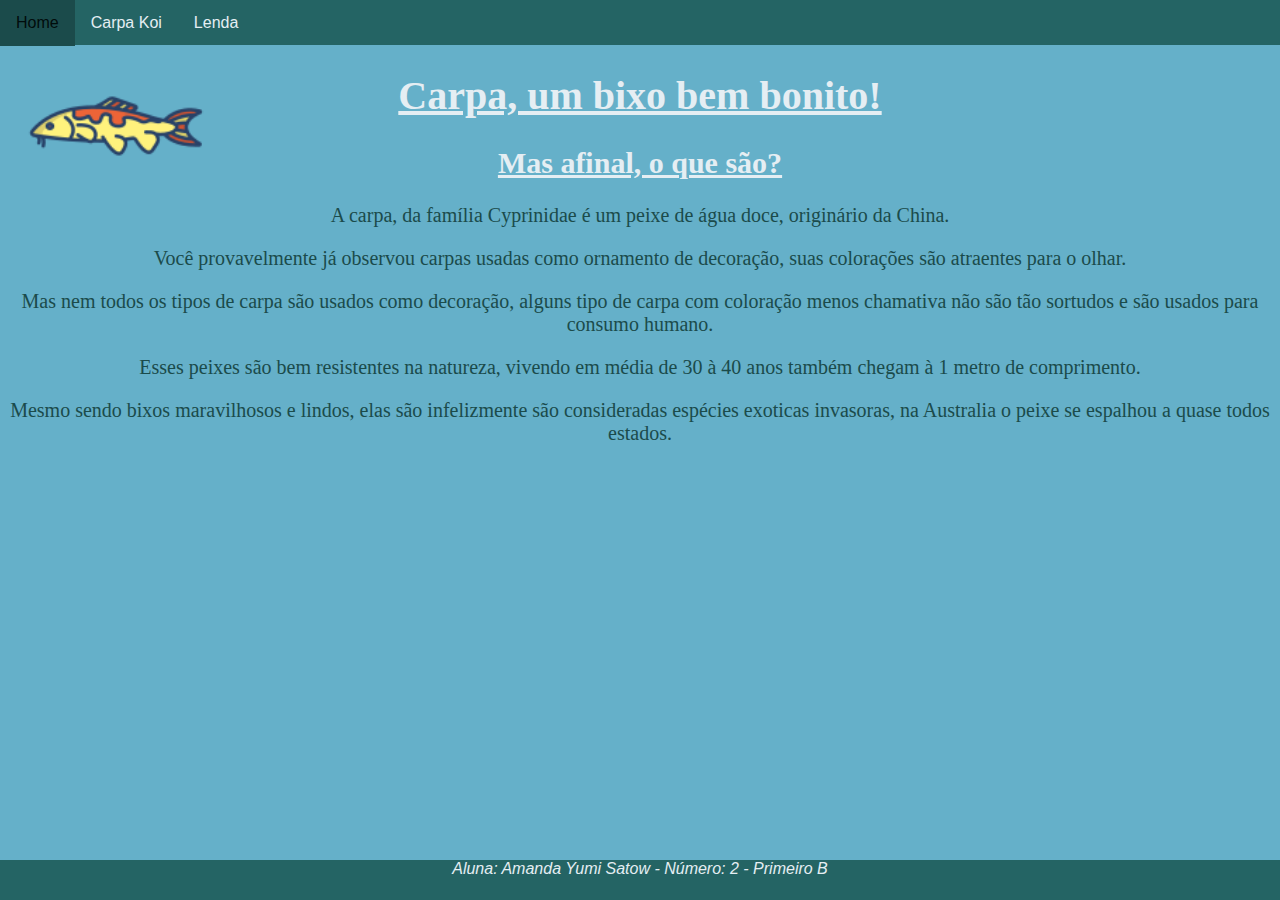
<file: index.html>
<!DOCTYPE html>
<html lang="pt-br" dir="ltr">
  <head>
    <meta charset="utf-8">
    <title>Carpas</title>
    <link rel="stylesheet" href="estilo.css">
  </head>
  <body>
    <div class="menuPrincipal">
      <nav>
          <ul>
              <li><a href="index.html">Home</a></li>
              <li><a href="página01.html">Carpa Koi</a></li>
              <li><a href="página02.html">Lenda</a></li>
          </ul>
      </nav>
  </div>

  <div class="boxcarpa1">
<img id="carpa1" src="carpa1.png" alt="">
  </div>
  
  <div class="conteudo">
<h1>Carpa, um bixo bem bonito! </h1>
<h2>Mas afinal, o que são?</h2>
<p>  A carpa, da família Cyprinidae é um peixe de água doce, originário da China.</p>
<p>Você provavelmente já observou carpas usadas como ornamento de decoração, suas colorações são atraentes para o olhar.</p>
<p>Mas nem todos os tipos de carpa são usados como decoração, alguns tipo de carpa com coloração menos chamativa não são tão sortudos e são usados para consumo humano.</p>
<p>Esses peixes são bem resistentes na natureza, vivendo em média de 30 à 40 anos também chegam à 1 metro de comprimento.</p>
<p>Mesmo sendo bixos maravilhosos e lindos, elas são infelizmente são consideradas espécies exoticas invasoras, na Australia o peixe se espalhou a quase todos estados.</p>
</div>

  <div class="rodape">
Aluna: Amanda Yumi Satow - Número: 2 - Primeiro B
  </div>
    
  </body>
</html>
</file>
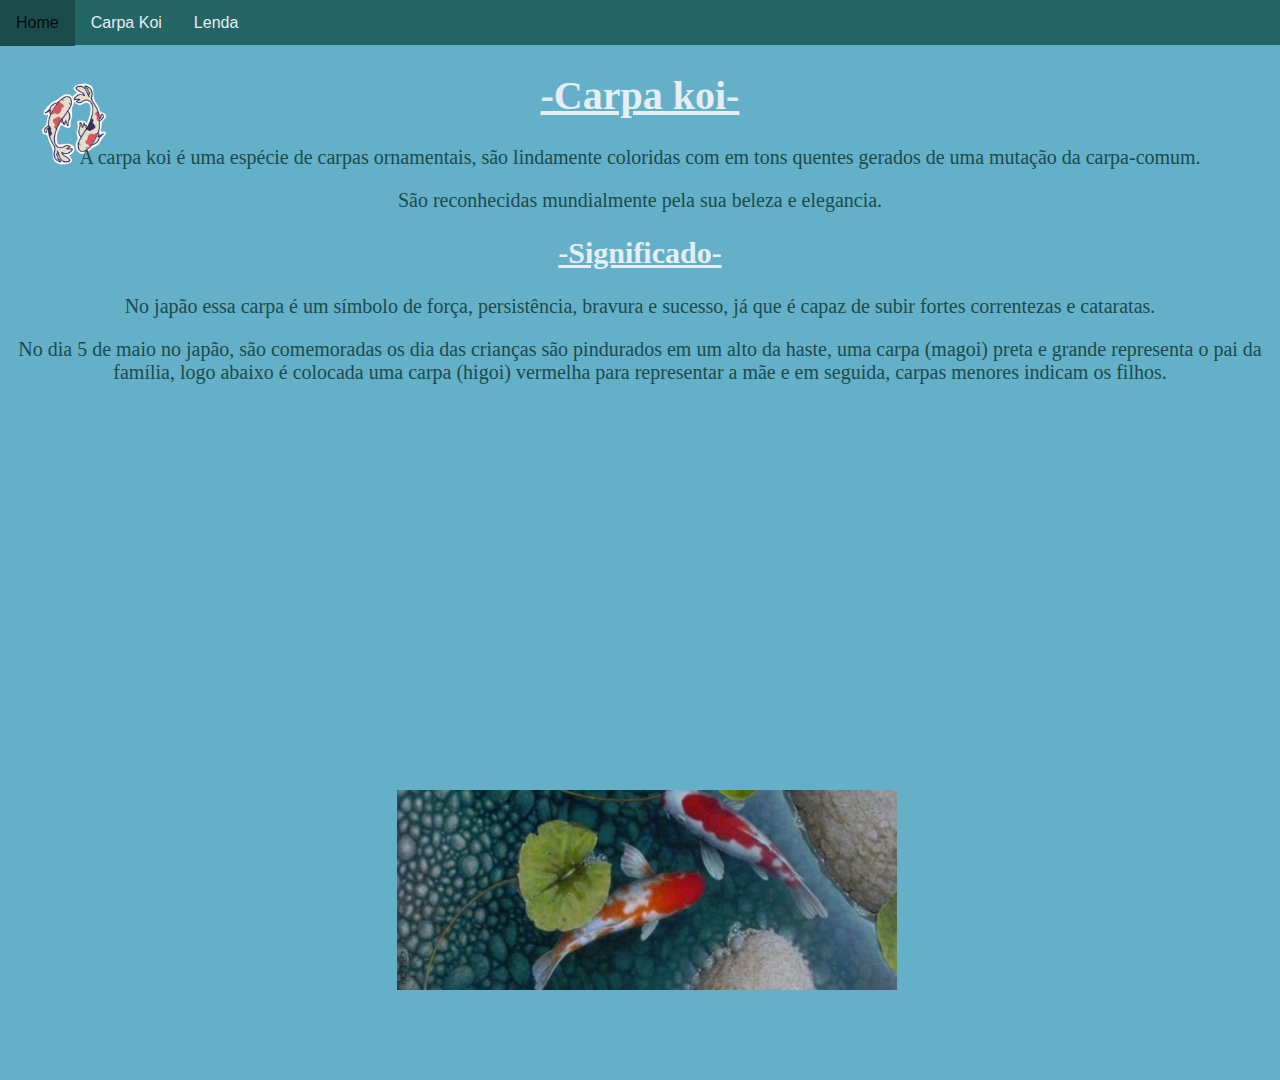
<file: página01.html>
<!DOCTYPE html>
<html lang="pt-br">
<head>
    <meta charset="UTF-8">
    <meta http-equiv="X-UA-Compatible" content="IE=edge">
    <meta name="viewport" content="width=device-width, initial-scale=1.0">
    <title>Sobre a carpa koi - Significado</title>
    <link rel="stylesheet" href="estilo.css">
</head>
<body>
    <div class="menuPrincipal">
        <nav>
            <ul>
                <li><a href="index.html">Home</a></li>
                <li><a href="página01.html">Carpa Koi</a></li>
                <li><a href="página02.html">Lenda</a></li>
            </ul>
        </nav>
    </div>
    <div class="boxPeixe"> 
        <img id="peixe" src="peixe.png" alt="">    
    </div>

    <div class="conteudo01">
<h1>-Carpa koi-</h1>
<p>A carpa koi é uma espécie de carpas ornamentais, são lindamente coloridas com em tons quentes gerados de uma mutação da carpa-comum.</p>
<p>São reconhecidas mundialmente pela sua beleza e elegancia.</p>
<h2>-Significado-</h2>
<p>No japão essa carpa é um símbolo de força, persistência, bravura e sucesso, já que é capaz de subir fortes correntezas e cataratas.</p>
<p>No dia 5 de maio no japão, são comemoradas os dia das crianças são pindurados em um alto da haste, uma carpa (magoi) preta e grande representa o pai da família, logo abaixo é colocada uma carpa (higoi) vermelha para representar a mãe e em seguida, carpas menores indicam os filhos.</p>
    </div>

 <div><img id="koipond2" src="koipond2.jpg" alt="">
</div>
<div class="help" >easteregg oooo</div>

</body>
</html>
</file>
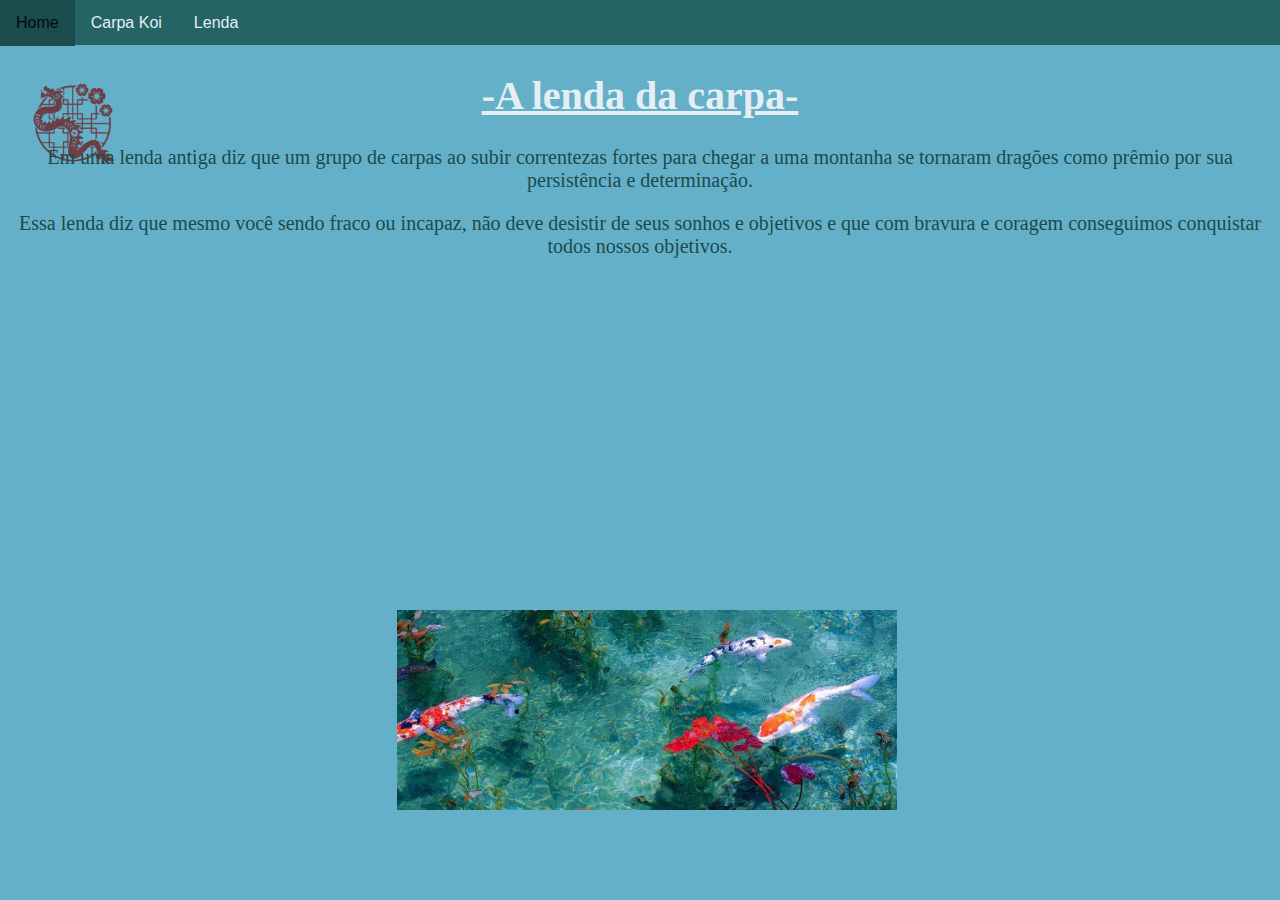
<file: página02.html>
<!DOCTYPE html>
<html lang="pt-br">
<head>
    <meta charset="UTF-8">
    <meta http-equiv="X-UA-Compatible" content="IE=edge">
    <meta name="viewport" content="width=device-width, initial-scale=1.0">
    <title>Lenda da carpa</title>
    <link rel="stylesheet" href="estilo.css">
</head>
<body>
    <div class="menuPrincipal">
        <nav>
            <ul>
                <li><a href="index.html">Home</a></li>
                <li><a href="página01.html">Carpa Koi</a></li>
                <li><a href="página02.html">Lenda</a></li>
            </ul>
        </nav>
    </div>
    <div class="boxDragao"> 
        <img id="dragao" src="dragao.png" alt="">    
    </div>

    <div class="conteudo02">
<h1>-A lenda da carpa-</h1>
<p>Em uma lenda antiga diz que um grupo de carpas ao subir correntezas fortes para chegar a uma montanha se tornaram dragões como prêmio por sua persistência e determinação.</p>
<p>Essa lenda diz que mesmo você sendo fraco ou incapaz, não deve desistir de seus sonhos e objetivos e que com bravura e coragem conseguimos conquistar todos nossos objetivos.</p>
    </div>

    <img id="koipond" src="koipond.png" alt="">
    
</body>
</html>
</file>
<file: estilo.css>
body{
  background: #65b0c9;
  margin: 0;
  padding: 0;
}

h1 {
  text-align: center;
  color: rgb(229, 238, 243);
  text-decoration: underline;
}

h2 {
  text-align: center;
  color: rgb(229, 238, 243);
  text-decoration: underline;
}

.caixa1 {
  background: rgb(229, 238, 243);
  position: absolute;
  height: 200px;
width: 200px;
color: rgb(36, 100, 100);
left: 50%;
}

.caixa2 {
  position: absolute;
  background:rgb(36, 100, 100);
  color: rgb(229, 238, 243);
  height: 200px;
  width: 200px;
  right:50%;
  top: 51%
}

.menuPrincipal{
  position: absolute;
  width: 100%;
  height: 45px;
  background: rgb(36, 100, 100);
  top: 0;
  left:0;
}

nav ul{
  list-style-type: none;
  margin: 0;
  padding: 0;
  overflow: 0;
}

li{
  float: left;
}


li a {
  display: block;
  color: rgb(229, 238, 243);
  text-align: center;
  padding: 14px 16px;
  text-decoration: none;
  font-family: Arial, Helvetica, sans-serif;
}

li a:hover{
  background: rgb(27, 75, 75);
  color: rgb(1, 12, 12);
}

#peixe{
  height: 40%;
  position: absolute;
  top: -18%;
  left: 0%;
}

.boxPeixe {
 position: absolute;
 width: 30px;
 height: 200px;
 background: #65b0c9;
 top: 10%;
 left: 0;
 border-color: #65b0c9;
 border-width: 10px;
 border-style: solid;
 margin: 20px;
 padding: 10px;
 display: flex;
 justify-content: center;
}

.rodape{
  position: absolute;
  bottom: 0;
  background: rgb(36, 100, 100);
  color: rgb(229, 238, 243);
  width: 100%;
  height: 40px;
  left: 0;
  text-align: center;
  font-family: Arial, Helvetica, sans-serif;
  font-style: oblique;
}

.conteudo{
  top: 45px;
  position: absolute;
  color: rgb(27, 75, 75);
  text-align: center;
  font-size: 20px;
}

.conteudo01{
  top: 45px;
  color: rgb(27, 75, 75);
  position: absolute;
  text-align: center;
  font-size: 20px;
  left: 0%;
}

#dragao{
  height: 40%;
  position: absolute;
  top: -18%;
  left: 0%;
}

.boxDragao {
  position: absolute;
 width: 30px;
 height: 200px;
 background: #65b0c9;
 top: 10%;
 left: 0;
 border-color: #65b0c9;
 border-width: 10px;
 border-style: solid;
 margin: 20px;
 padding: 10px;
 display: flex;
 justify-content: center;
 }

.conteudo02{
    top: 45px;
    color: rgb(27, 75, 75);
    position: absolute;
    text-align: center;
    font-size: 20px;
    left: 0%;
  }


  #carpa1{
    height: 20%;
    position: absolute;
    top: 4%;
    left: 2%;
  }

  .boxCarpa1 {
    position: absolute;
    width: 10px;
    height: 50px;
    background: #65b0c9;
    top: 10%;
    left: 0;
    border-color: #65b0c9;
    border-width: 10px;
    border-style: solid;
    margin: 20px;
    padding: 10px;
    display: flex;
    justify-content: center;
   }

#koipond{
  width: 500px;
  height: 200px;
  left: 31%;
  position: absolute;
  bottom: 10%;
}

#koipond2{
  width: 500px;
  height: 200px;
  left: 31%;
  position: absolute;
  bottom: -10%;
}

.help{
  position: absolute;
  background: #65b0c9;
  width: 100%;
  height: 20px;
  bottom: -20%;
  color: #65b0c9;
}
</file>
